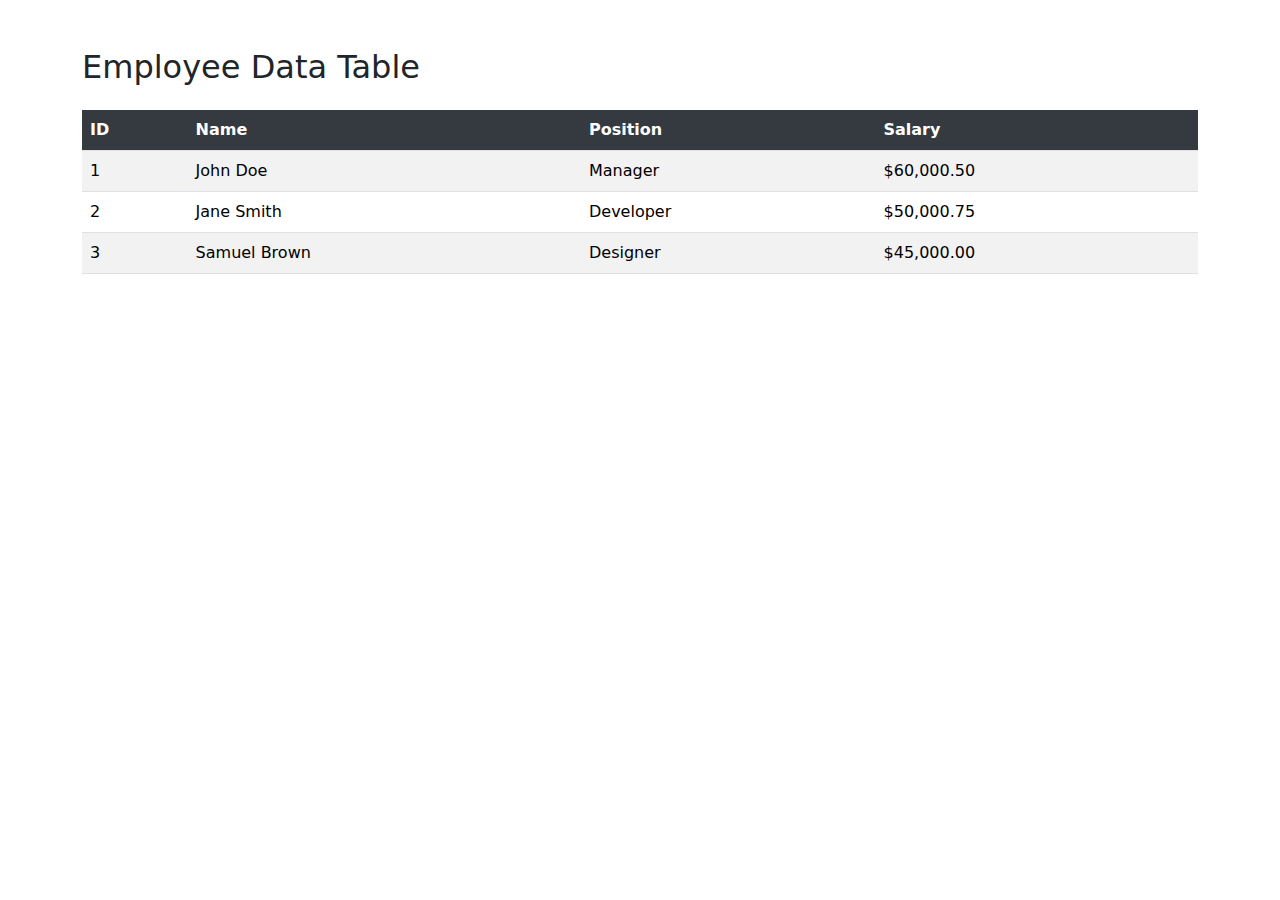
<file: BootstrapFirstExample/tablo.html>
<!DOCTYPE html>
<html lang="en">
<head>
    <meta charset="UTF-8">
    <meta name="viewport" content="width=device-width, initial-scale=1.0">
    <title>Bootstrap 5 DataTable Example</title>
    <!-- Bootstrap 5 CSS -->
    <link href="https://stackpath.bootstrapcdn.com/bootstrap/5.1.3/css/bootstrap.min.css" rel="stylesheet">
    <!-- DataTables CSS -->
    <link href="https://cdn.datatables.net/1.10.21/css/jquery.dataTables.min.css" rel="stylesheet">
    <!-- Custom CSS -->
    <style>
        .table-custom th {
            background-color: #343a40;
            color: white;
        }
    </style>
</head>
<body>
    <div class="container mt-5">
        <h2 class="mb-4">Employee Data Table</h2>
        <table id="employeeTable" class="table table-striped table-hover table-custom">
            <thead>
                <tr>
                    <th>ID</th>
                    <th>Name</th>
                    <th>Position</th>
                    <th>Salary</th>
                </tr>
            </thead>
            <tbody>
                <tr>
                    <td>1</td>
                    <td>John Doe</td>
                    <td>Manager</td>
                    <td>$60,000.50</td>
                </tr>
                <tr>
                    <td>2</td>
                    <td>Jane Smith</td>
                    <td>Developer</td>
                    <td>$50,000.75</td>
                </tr>
                <tr>
                    <td>3</td>
                    <td>Samuel Brown</td>
                    <td>Designer</td>
                    <td>$45,000.00</td>
                </tr>
            </tbody>
        </table>
    </div>

    <!-- jQuery -->
    <script src="https://code.jquery.com/jquery-3.6.0.min.js"></script>
    <!-- DataTables JS -->
    <script src="https://cdn.datatables.net/1.10.21/js/jquery.dataTables.min.js"></script>
    <!-- Bootstrap 5 JS and dependencies (Popper.js) -->
    <script src="https://cdn.jsdelivr.net/npm/@popperjs/core@2.9.3/dist/umd/popper.min.js"></script>
    <script src="https://stackpath.bootstrapcdn.com/bootstrap/5.1.3/js/bootstrap.min.js"></script>

    <!-- DataTable Initialization -->
    <script>
        $(document).ready(function() {
            $('#employeeTable').DataTable();
        });
    </script>
</body>
</html>
</file>
